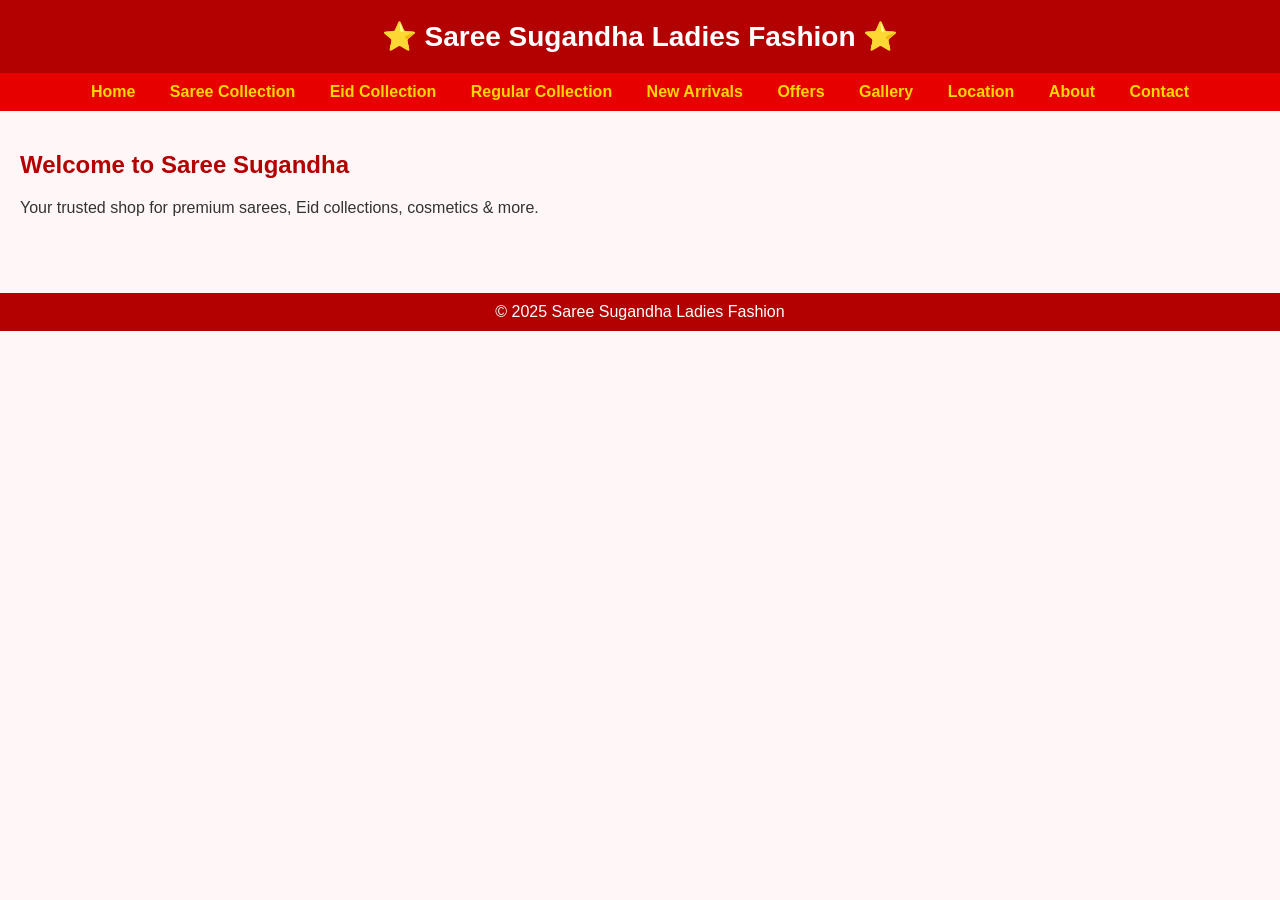
<file: index.html>
<!DOCTYPE html>
<html>
<head>
  <meta charset="utf-8">
  <title>Saree Sugandha Ladies Fashion</title>
  <meta name="viewport" content="width=device-width, initial-scale=1">
  <link rel="stylesheet" href="style.css">
</head>
<body>
<header>⭐ Saree Sugandha Ladies Fashion ⭐</header>

<nav>
  <a href="index.html">Home</a>
  <a href="saree-collection.html">Saree Collection</a>
  <a href="eid-collection.html">Eid Collection</a>
  <a href="regular-collection.html">Regular Collection</a>
  <a href="new-arrivals.html">New Arrivals</a>
  <a href="offers.html">Offers</a>
  <a href="gallery.html">Gallery</a>
  <a href="location.html">Location</a>
  <a href="about.html">About</a>
  <a href="contact.html">Contact</a>
</nav>

<section>
  <h2>Welcome to Saree Sugandha</h2><p>Your trusted shop for premium sarees, Eid collections, cosmetics & more.</p>
</section>
<footer>© 2025 Saree Sugandha Ladies Fashion</footer>
</body>
</html>
</file>
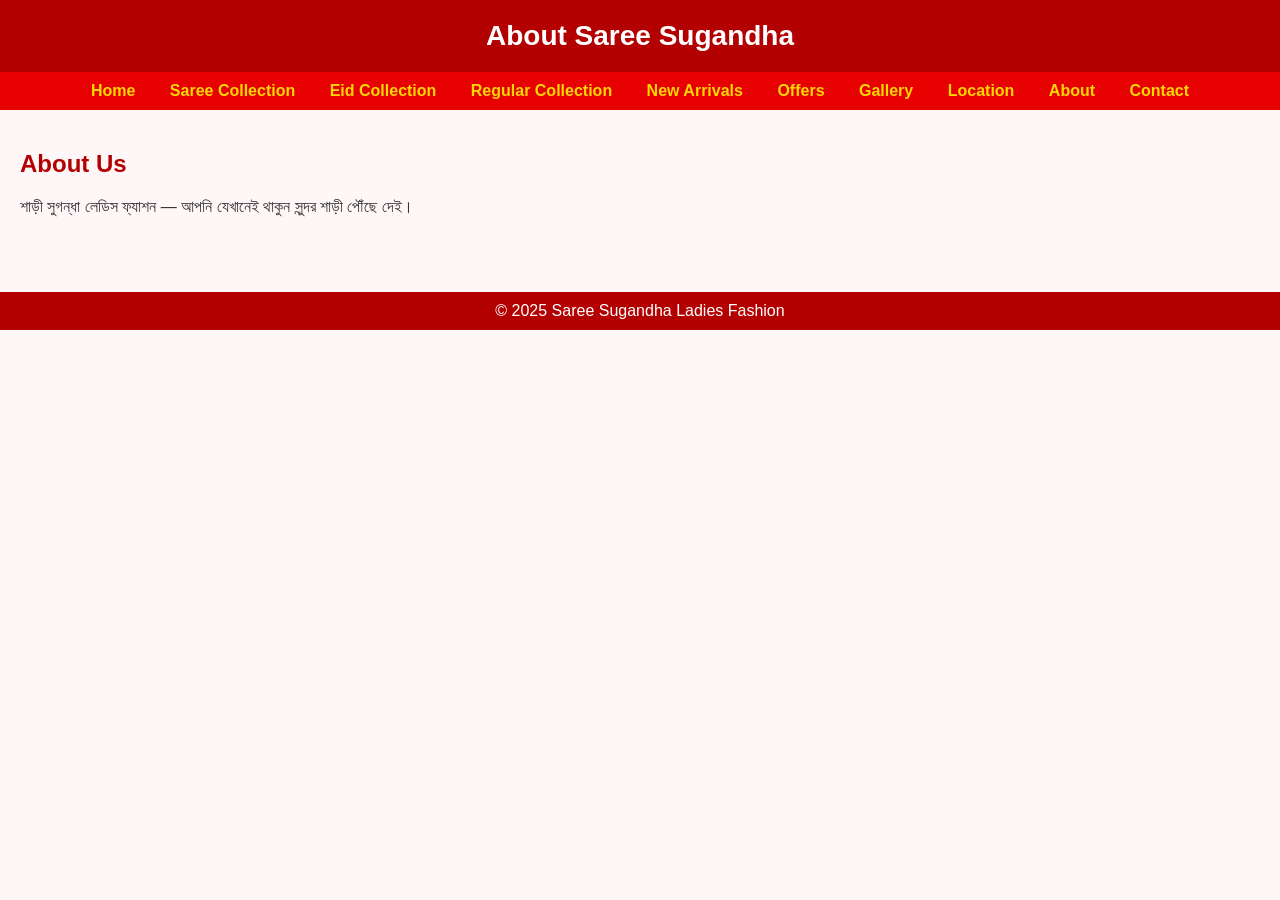
<file: about.html>
<!DOCTYPE html>
<html>
<head>
  <meta charset="utf-8">
  <title>About Us</title>
  <meta name="viewport" content="width=device-width, initial-scale=1">
  <link rel="stylesheet" href="style.css">
</head>
<body>
<header>About Saree Sugandha</header>

<nav>
  <a href="index.html">Home</a>
  <a href="saree-collection.html">Saree Collection</a>
  <a href="eid-collection.html">Eid Collection</a>
  <a href="regular-collection.html">Regular Collection</a>
  <a href="new-arrivals.html">New Arrivals</a>
  <a href="offers.html">Offers</a>
  <a href="gallery.html">Gallery</a>
  <a href="location.html">Location</a>
  <a href="about.html">About</a>
  <a href="contact.html">Contact</a>
</nav>

<section>
  <h2>About Us</h2><p>শাড়ী সুগন্ধা লেডিস ফ্যাশন — আপনি যেখানেই থাকুন সুন্দর শাড়ী পৌঁছে দেই।</p>
</section>
<footer>© 2025 Saree Sugandha Ladies Fashion</footer>
</body>
</html>
</file>
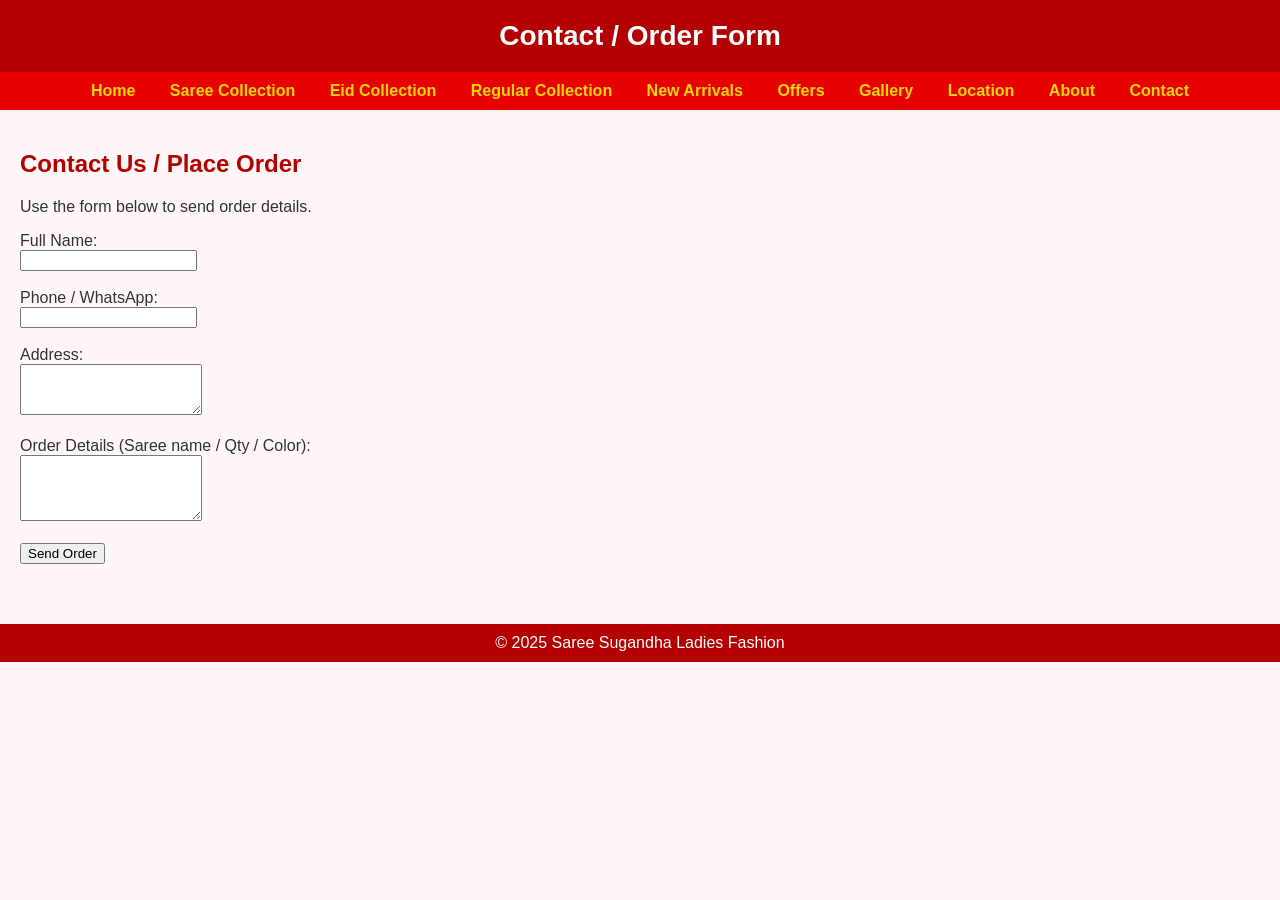
<file: contact.html>
<!DOCTYPE html>
<html>
<head>
  <meta charset="utf-8">
  <title>Contact / Order Form</title>
  <meta name="viewport" content="width=device-width, initial-scale=1">
  <link rel="stylesheet" href="style.css">
</head>
<body>
<header>Contact / Order Form</header>

<nav>
  <a href="index.html">Home</a>
  <a href="saree-collection.html">Saree Collection</a>
  <a href="eid-collection.html">Eid Collection</a>
  <a href="regular-collection.html">Regular Collection</a>
  <a href="new-arrivals.html">New Arrivals</a>
  <a href="offers.html">Offers</a>
  <a href="gallery.html">Gallery</a>
  <a href="location.html">Location</a>
  <a href="about.html">About</a>
  <a href="contact.html">Contact</a>
</nav>

<section>
  <h2>Contact Us / Place Order</h2><p>Use the form below to send order details.</p><form action="#" method="post"><label>Full Name:<br><input type="text" name="name" required></label><br><br><label>Phone / WhatsApp:<br><input type="text" name="phone" required></label><br><br><label>Address:<br><textarea name="address" rows="3"></textarea></label><br><br><label>Order Details (Saree name / Qty / Color):<br><textarea name="order" rows="4"></textarea></label><br><br><button type="submit">Send Order</button></form>
</section>
<footer>© 2025 Saree Sugandha Ladies Fashion</footer>
</body>
</html>
</file>
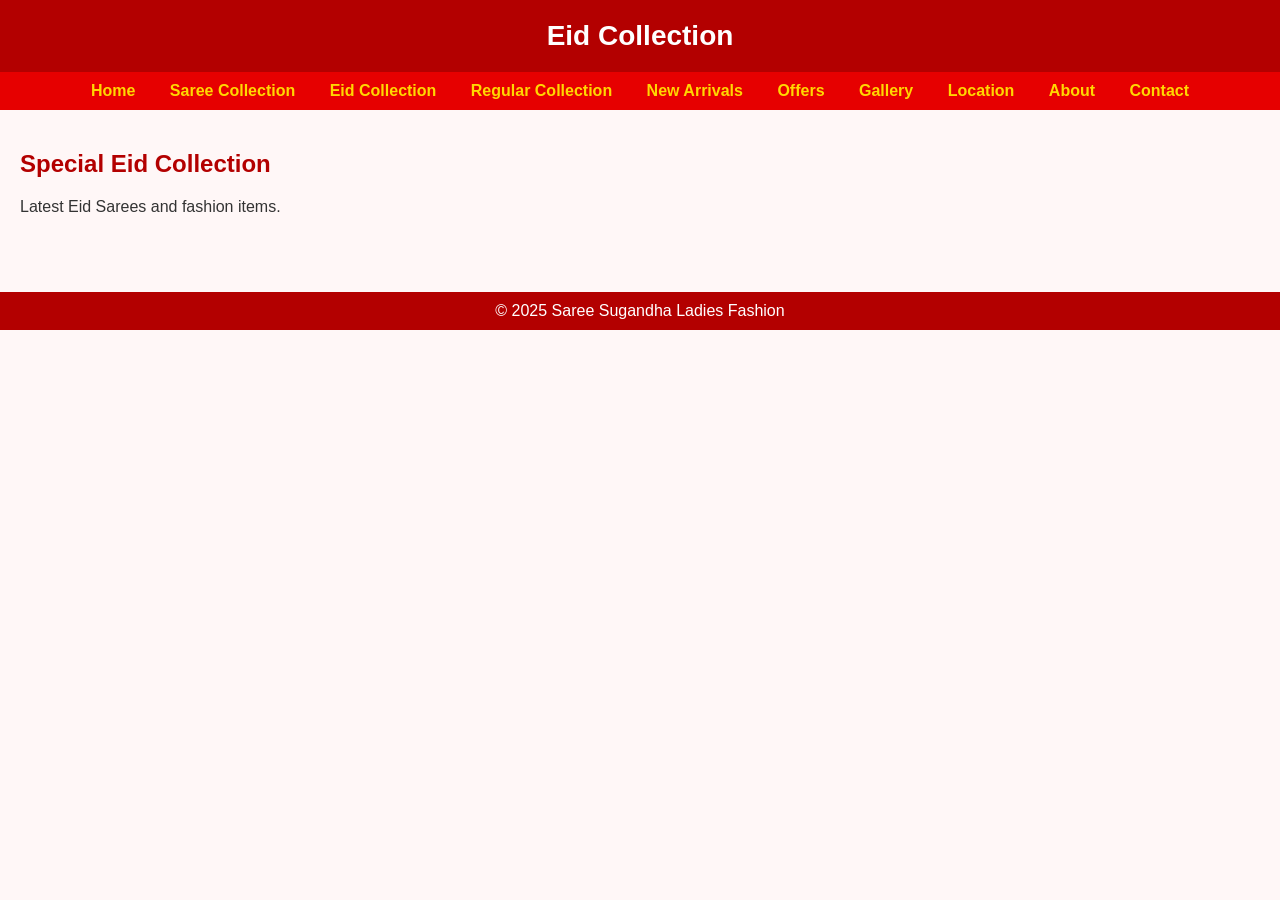
<file: eid-collection.html>
<!DOCTYPE html>
<html>
<head>
  <meta charset="utf-8">
  <title>Eid Collection</title>
  <meta name="viewport" content="width=device-width, initial-scale=1">
  <link rel="stylesheet" href="style.css">
</head>
<body>
<header>Eid Collection</header>

<nav>
  <a href="index.html">Home</a>
  <a href="saree-collection.html">Saree Collection</a>
  <a href="eid-collection.html">Eid Collection</a>
  <a href="regular-collection.html">Regular Collection</a>
  <a href="new-arrivals.html">New Arrivals</a>
  <a href="offers.html">Offers</a>
  <a href="gallery.html">Gallery</a>
  <a href="location.html">Location</a>
  <a href="about.html">About</a>
  <a href="contact.html">Contact</a>
</nav>

<section>
  <h2>Special Eid Collection</h2><p>Latest Eid Sarees and fashion items.</p>
</section>
<footer>© 2025 Saree Sugandha Ladies Fashion</footer>
</body>
</html>
</file>
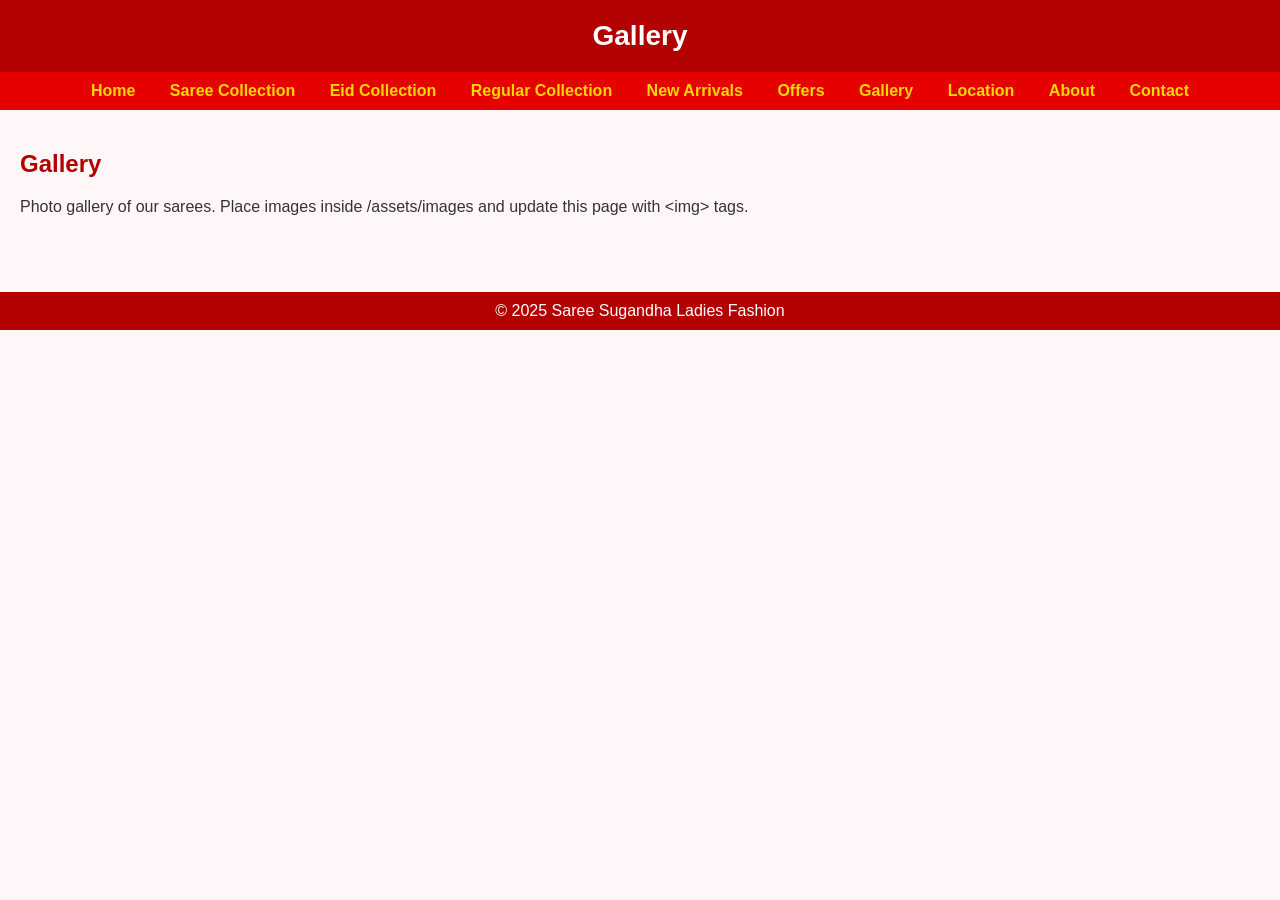
<file: gallery.html>
<!DOCTYPE html>
<html>
<head>
  <meta charset="utf-8">
  <title>Gallery</title>
  <meta name="viewport" content="width=device-width, initial-scale=1">
  <link rel="stylesheet" href="style.css">
</head>
<body>
<header>Gallery</header>

<nav>
  <a href="index.html">Home</a>
  <a href="saree-collection.html">Saree Collection</a>
  <a href="eid-collection.html">Eid Collection</a>
  <a href="regular-collection.html">Regular Collection</a>
  <a href="new-arrivals.html">New Arrivals</a>
  <a href="offers.html">Offers</a>
  <a href="gallery.html">Gallery</a>
  <a href="location.html">Location</a>
  <a href="about.html">About</a>
  <a href="contact.html">Contact</a>
</nav>

<section>
  <h2>Gallery</h2><p>Photo gallery of our sarees. Place images inside /assets/images and update this page with &lt;img&gt; tags.</p>
</section>
<footer>© 2025 Saree Sugandha Ladies Fashion</footer>
</body>
</html>
</file>
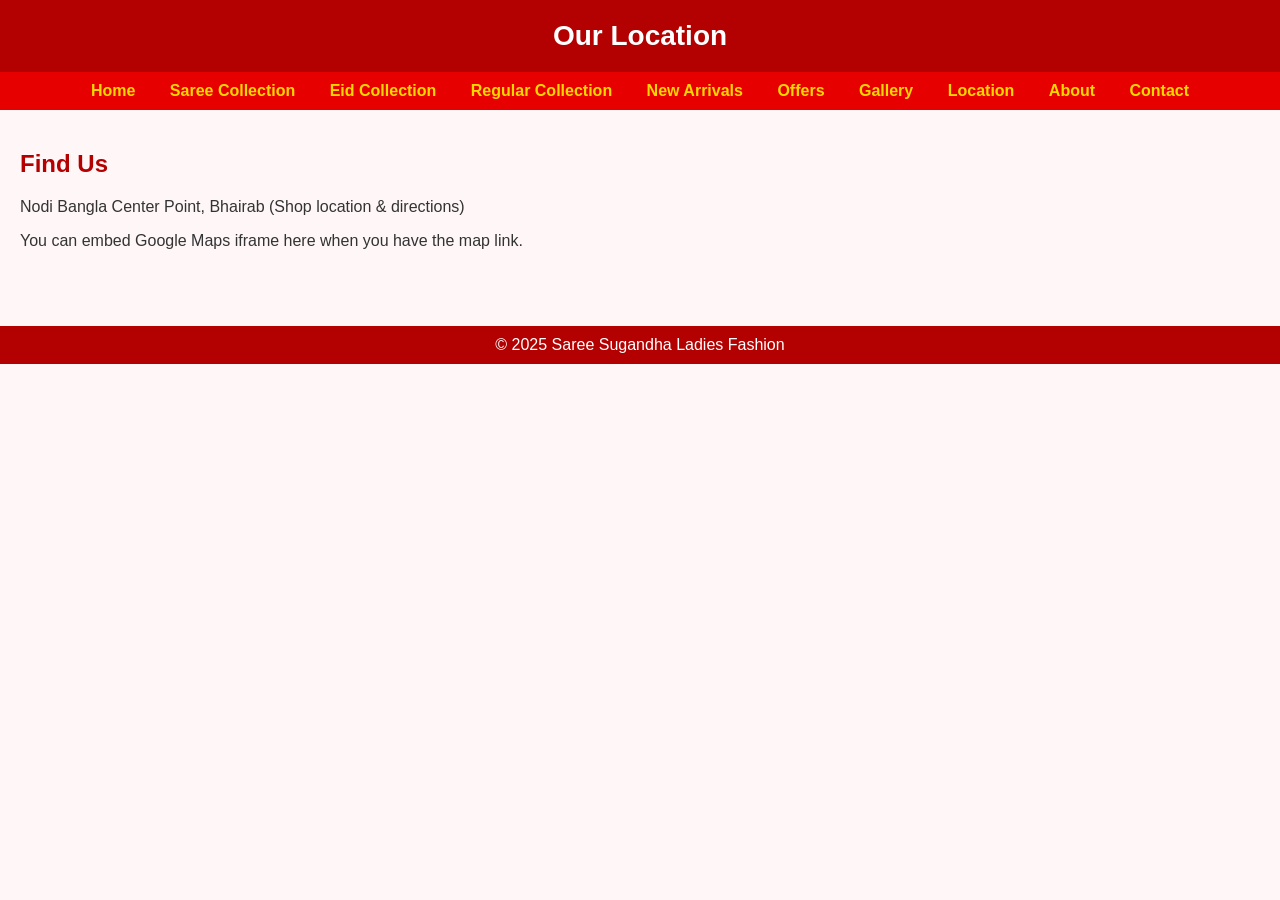
<file: location.html>
<!DOCTYPE html>
<html>
<head>
  <meta charset="utf-8">
  <title>Location</title>
  <meta name="viewport" content="width=device-width, initial-scale=1">
  <link rel="stylesheet" href="style.css">
</head>
<body>
<header>Our Location</header>

<nav>
  <a href="index.html">Home</a>
  <a href="saree-collection.html">Saree Collection</a>
  <a href="eid-collection.html">Eid Collection</a>
  <a href="regular-collection.html">Regular Collection</a>
  <a href="new-arrivals.html">New Arrivals</a>
  <a href="offers.html">Offers</a>
  <a href="gallery.html">Gallery</a>
  <a href="location.html">Location</a>
  <a href="about.html">About</a>
  <a href="contact.html">Contact</a>
</nav>

<section>
  <h2>Find Us</h2><p>Nodi Bangla Center Point, Bhairab (Shop location & directions)</p><p>You can embed Google Maps iframe here when you have the map link.</p>
</section>
<footer>© 2025 Saree Sugandha Ladies Fashion</footer>
</body>
</html>
</file>
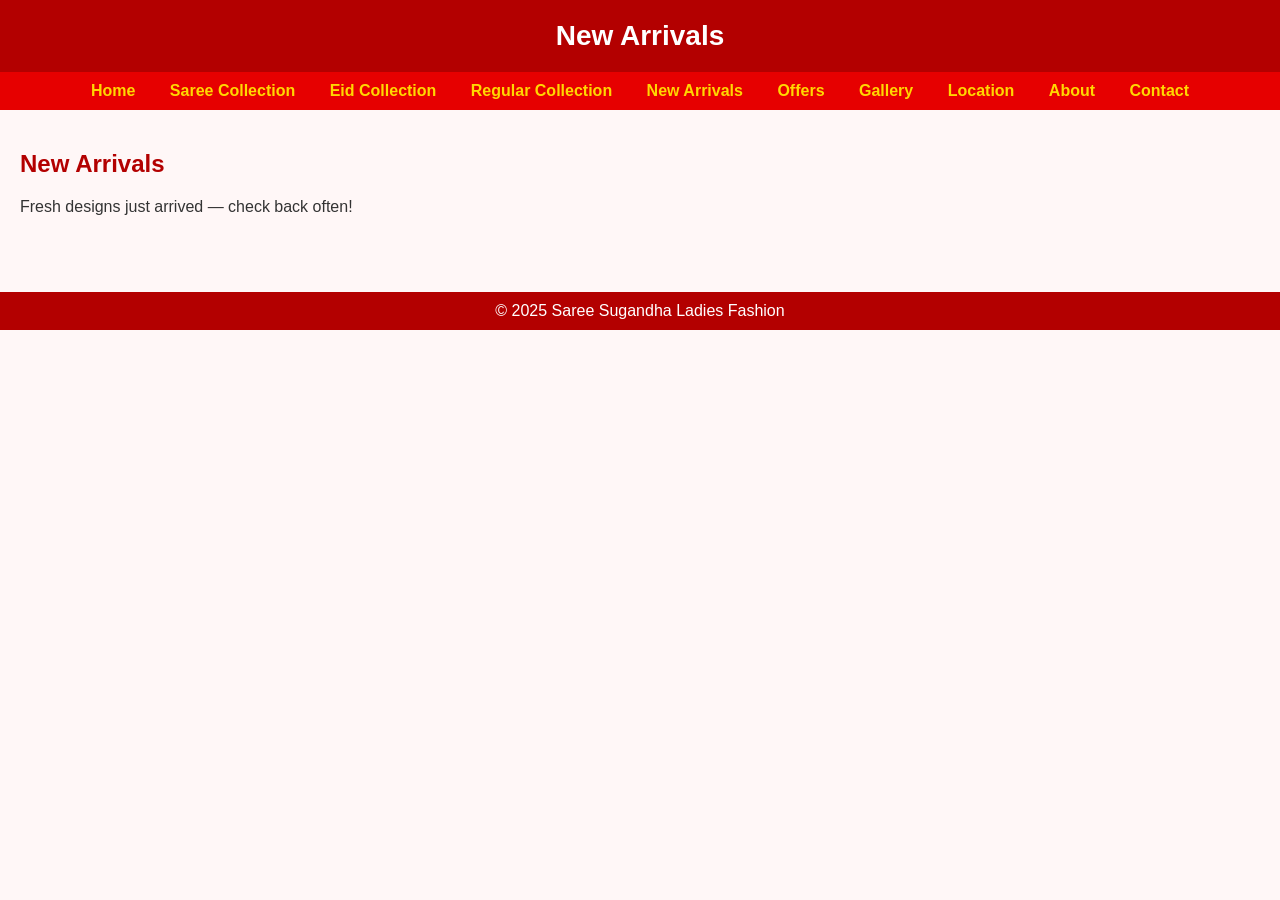
<file: new-arrivals.html>
<!DOCTYPE html>
<html>
<head>
  <meta charset="utf-8">
  <title>New Arrivals</title>
  <meta name="viewport" content="width=device-width, initial-scale=1">
  <link rel="stylesheet" href="style.css">
</head>
<body>
<header>New Arrivals</header>

<nav>
  <a href="index.html">Home</a>
  <a href="saree-collection.html">Saree Collection</a>
  <a href="eid-collection.html">Eid Collection</a>
  <a href="regular-collection.html">Regular Collection</a>
  <a href="new-arrivals.html">New Arrivals</a>
  <a href="offers.html">Offers</a>
  <a href="gallery.html">Gallery</a>
  <a href="location.html">Location</a>
  <a href="about.html">About</a>
  <a href="contact.html">Contact</a>
</nav>

<section>
  <h2>New Arrivals</h2><p>Fresh designs just arrived — check back often!</p>
</section>
<footer>© 2025 Saree Sugandha Ladies Fashion</footer>
</body>
</html>
</file>
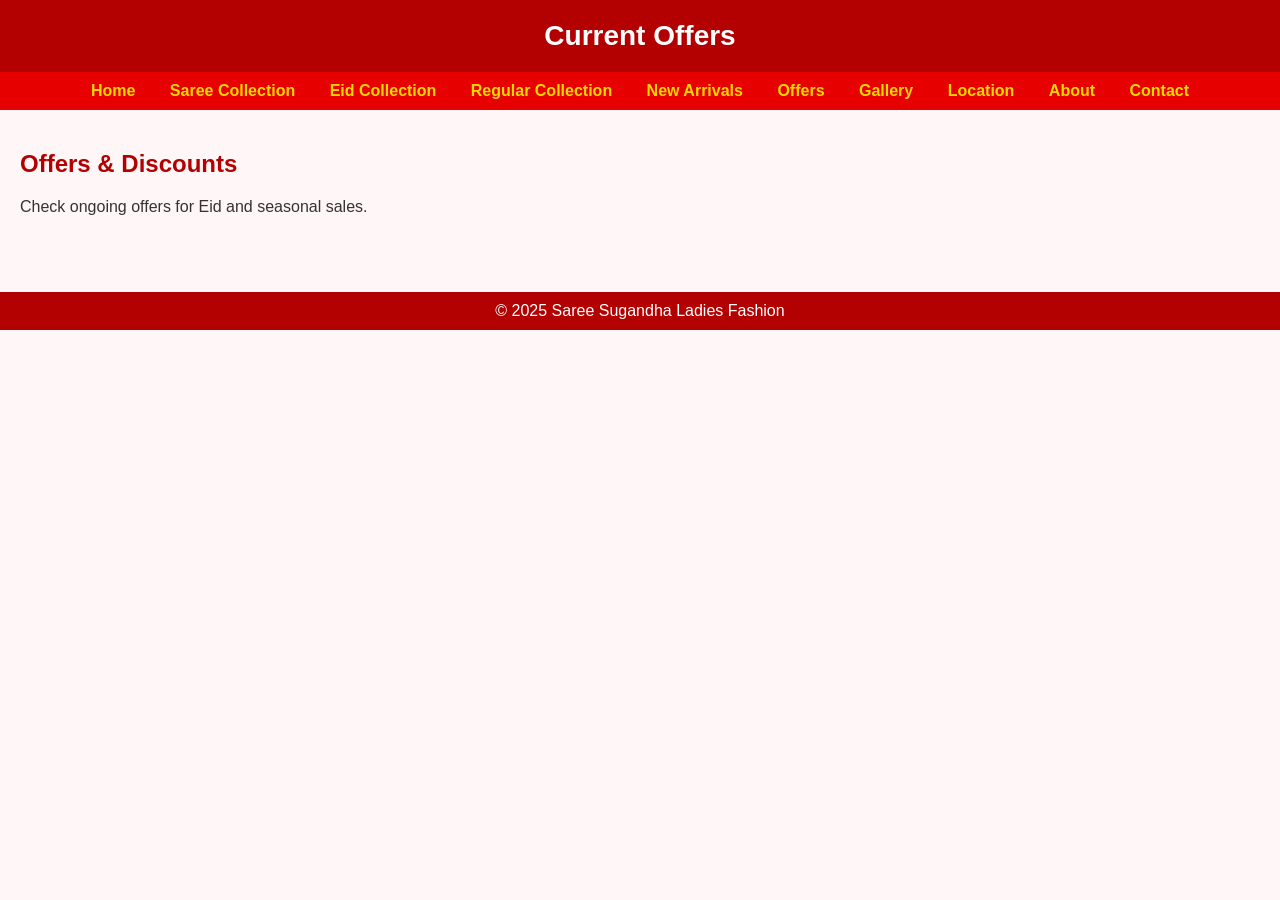
<file: offers.html>
<!DOCTYPE html>
<html>
<head>
  <meta charset="utf-8">
  <title>Offers</title>
  <meta name="viewport" content="width=device-width, initial-scale=1">
  <link rel="stylesheet" href="style.css">
</head>
<body>
<header>Current Offers</header>

<nav>
  <a href="index.html">Home</a>
  <a href="saree-collection.html">Saree Collection</a>
  <a href="eid-collection.html">Eid Collection</a>
  <a href="regular-collection.html">Regular Collection</a>
  <a href="new-arrivals.html">New Arrivals</a>
  <a href="offers.html">Offers</a>
  <a href="gallery.html">Gallery</a>
  <a href="location.html">Location</a>
  <a href="about.html">About</a>
  <a href="contact.html">Contact</a>
</nav>

<section>
  <h2>Offers & Discounts</h2><p>Check ongoing offers for Eid and seasonal sales.</p>
</section>
<footer>© 2025 Saree Sugandha Ladies Fashion</footer>
</body>
</html>
</file>
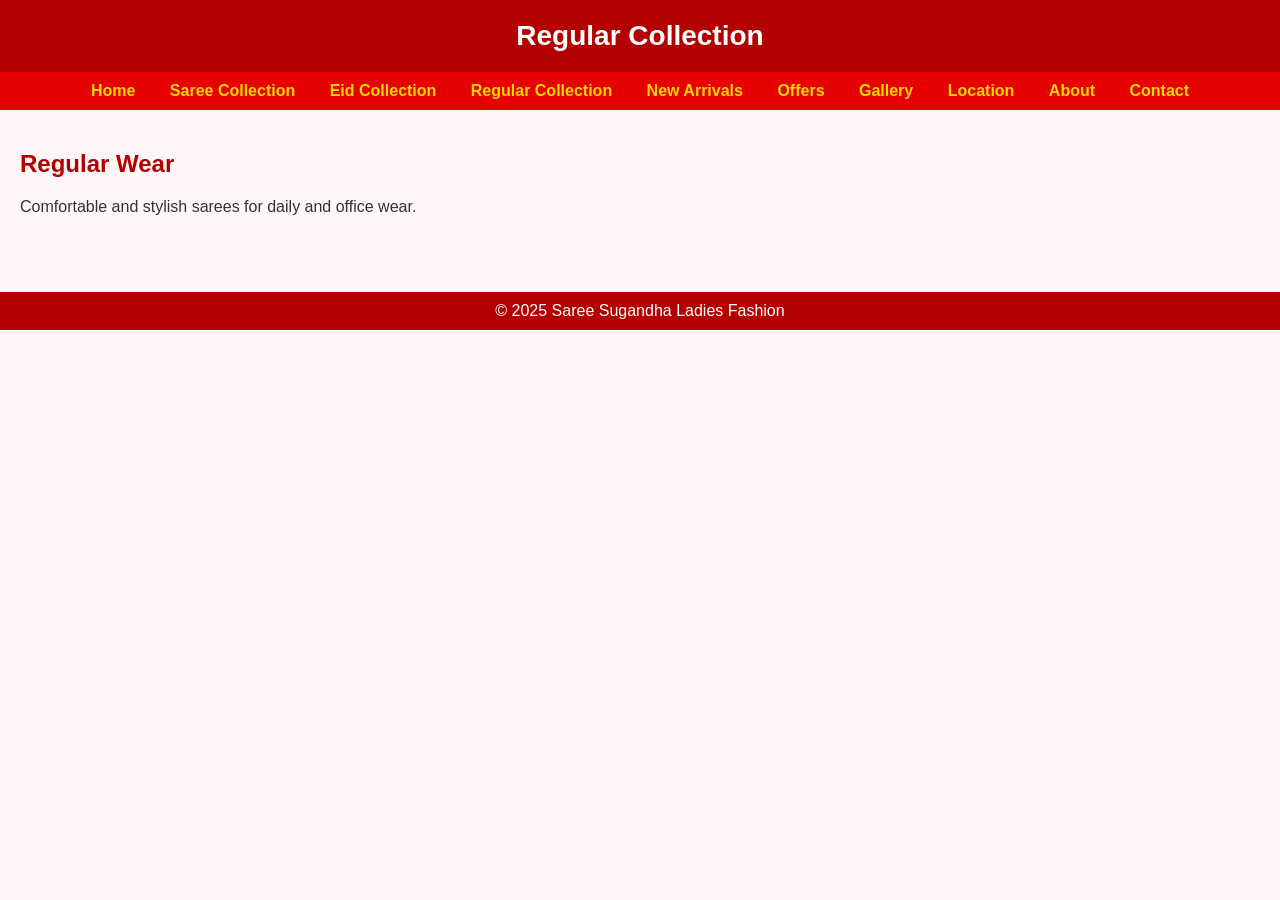
<file: regular-collection.html>
<!DOCTYPE html>
<html>
<head>
  <meta charset="utf-8">
  <title>Regular Collection</title>
  <meta name="viewport" content="width=device-width, initial-scale=1">
  <link rel="stylesheet" href="style.css">
</head>
<body>
<header>Regular Collection</header>

<nav>
  <a href="index.html">Home</a>
  <a href="saree-collection.html">Saree Collection</a>
  <a href="eid-collection.html">Eid Collection</a>
  <a href="regular-collection.html">Regular Collection</a>
  <a href="new-arrivals.html">New Arrivals</a>
  <a href="offers.html">Offers</a>
  <a href="gallery.html">Gallery</a>
  <a href="location.html">Location</a>
  <a href="about.html">About</a>
  <a href="contact.html">Contact</a>
</nav>

<section>
  <h2>Regular Wear</h2><p>Comfortable and stylish sarees for daily and office wear.</p>
</section>
<footer>© 2025 Saree Sugandha Ladies Fashion</footer>
</body>
</html>
</file>
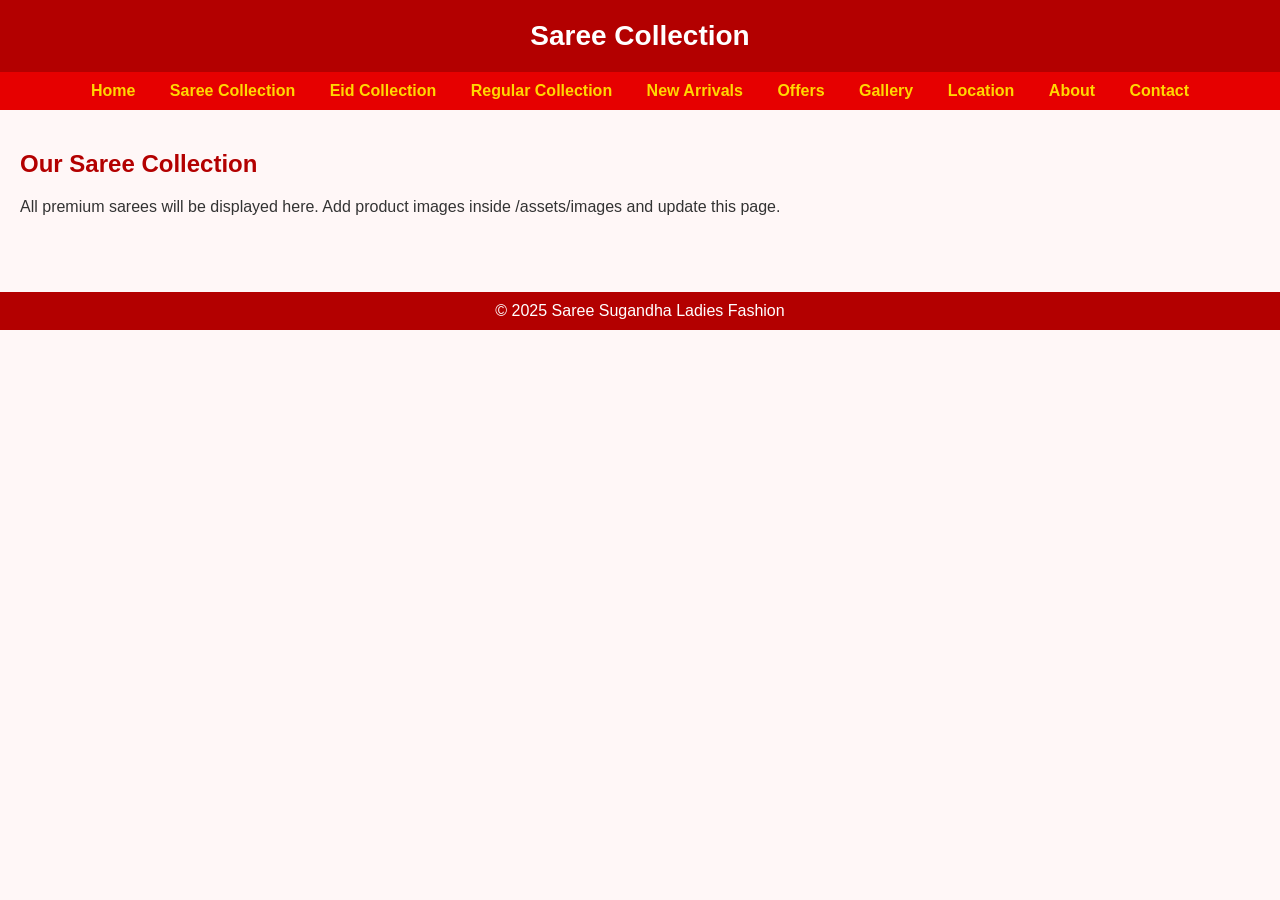
<file: saree-collection.html>
<!DOCTYPE html>
<html>
<head>
  <meta charset="utf-8">
  <title>Saree Collection</title>
  <meta name="viewport" content="width=device-width, initial-scale=1">
  <link rel="stylesheet" href="style.css">
</head>
<body>
<header>Saree Collection</header>

<nav>
  <a href="index.html">Home</a>
  <a href="saree-collection.html">Saree Collection</a>
  <a href="eid-collection.html">Eid Collection</a>
  <a href="regular-collection.html">Regular Collection</a>
  <a href="new-arrivals.html">New Arrivals</a>
  <a href="offers.html">Offers</a>
  <a href="gallery.html">Gallery</a>
  <a href="location.html">Location</a>
  <a href="about.html">About</a>
  <a href="contact.html">Contact</a>
</nav>

<section>
  <h2>Our Saree Collection</h2><p>All premium sarees will be displayed here. Add product images inside /assets/images and update this page.</p>
</section>
<footer>© 2025 Saree Sugandha Ladies Fashion</footer>
</body>
</html>
</file>
<file: style.css>
body {
  margin: 0;
  font-family: Arial, sans-serif;
  background: #fff7f7;
  color: #333;
}
header {
  background: #b30000;
  padding: 20px;
  text-align: center;
  color: white;
  font-size: 28px;
  font-weight: bold;
}
nav {
  background: #e60000;
  padding: 10px;
  text-align: center;
}
nav a {
  color: gold;
  margin: 0 15px;
  text-decoration: none;
  font-weight: bold;
}
section {
  padding: 20px;
}
h2 {
  color: #b30000;
}
footer {
  background: #b30000;
  color: white;
  text-align: center;
  padding: 10px;
  margin-top: 40px;
}
</file>
